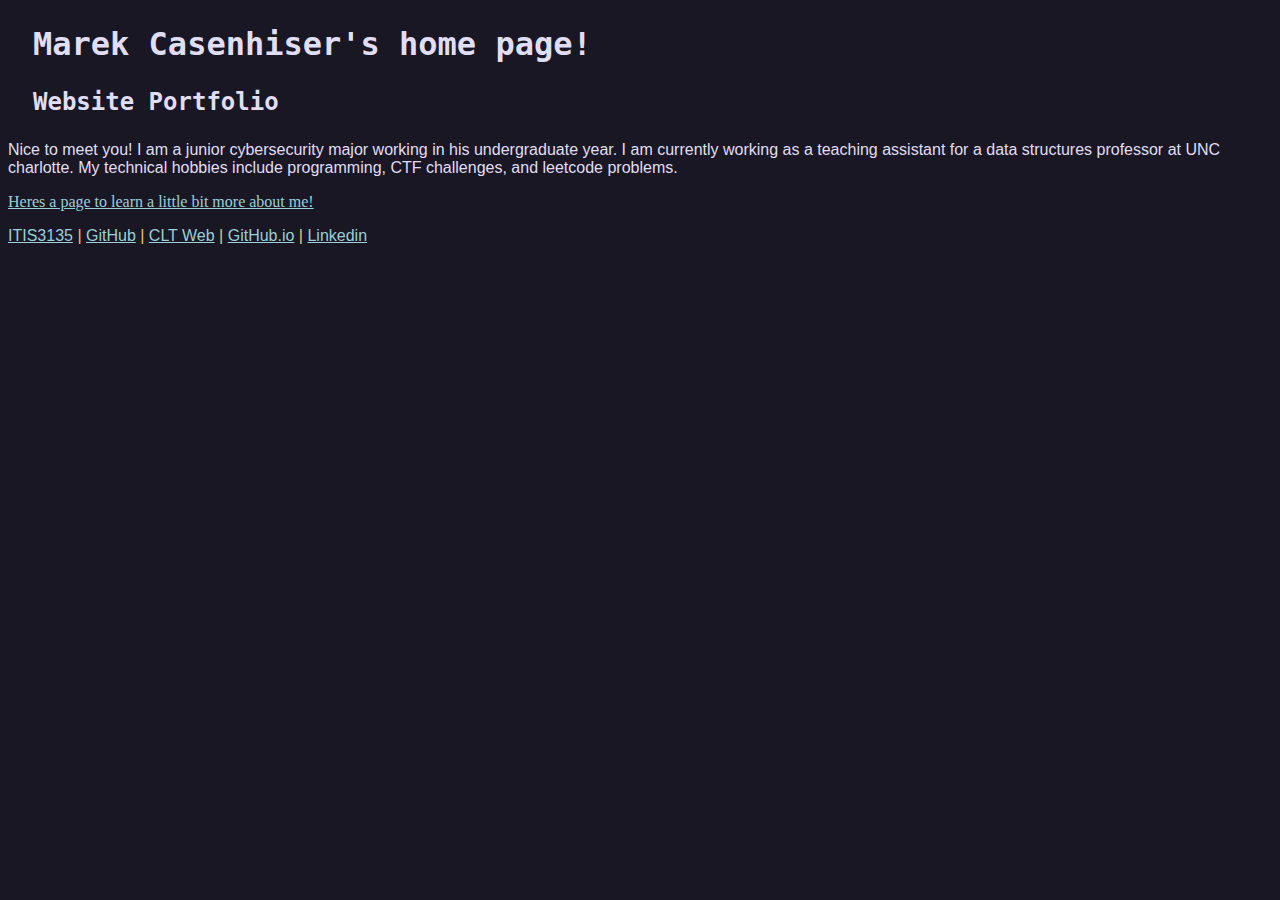
<file: index.html>
<!DOCTYPE html>
<html lang="en>
    <head>
    <meta charset="UTF-8">
    <meta name="viewport" content="width=device-width, initial-scale=1.0">
    <title>Marek Casenhiser/Website Portfolio</title>
    <script src="https://lint.page/kit/4d0fe3.js" crossorigin="anonymous"></script>
    <link rel="stylesheet" href="/itis3135/styles/default.css">
</head>
<body>
    <header>
        <h1>Marek Casenhiser's home page!</h1>
    </header>
    <main>
        <h2>Website Portfolio</h2>
        <p>Nice to meet you! I am a junior cybersecurity major working in his undergraduate year. I am currently working as a teaching assistant for a data structures professor at UNC charlotte. My technical hobbies include programming, CTF challenges, and leetcode problems.</p>
        <a href="itis3135/introduction.html">Heres a page to learn a little bit more about me!</a>
    </main>
    <footer>
        <p><a href =itis3135/>ITIS3135</a> | <a href="https://github.com/MarekCasenhiser">GitHub</a> | <a href="https://webpages.charlotte.edu/mcasenhi/">CLT Web</a> | <a href="https://marekcasenhiser.github.io/">GitHub.io</a> | <a href="https://www.linkedin.com/in/marek-casenhiser-9abb1a353/">Linkedin</a></p>
    </footer>
</body>
</html>
</file>
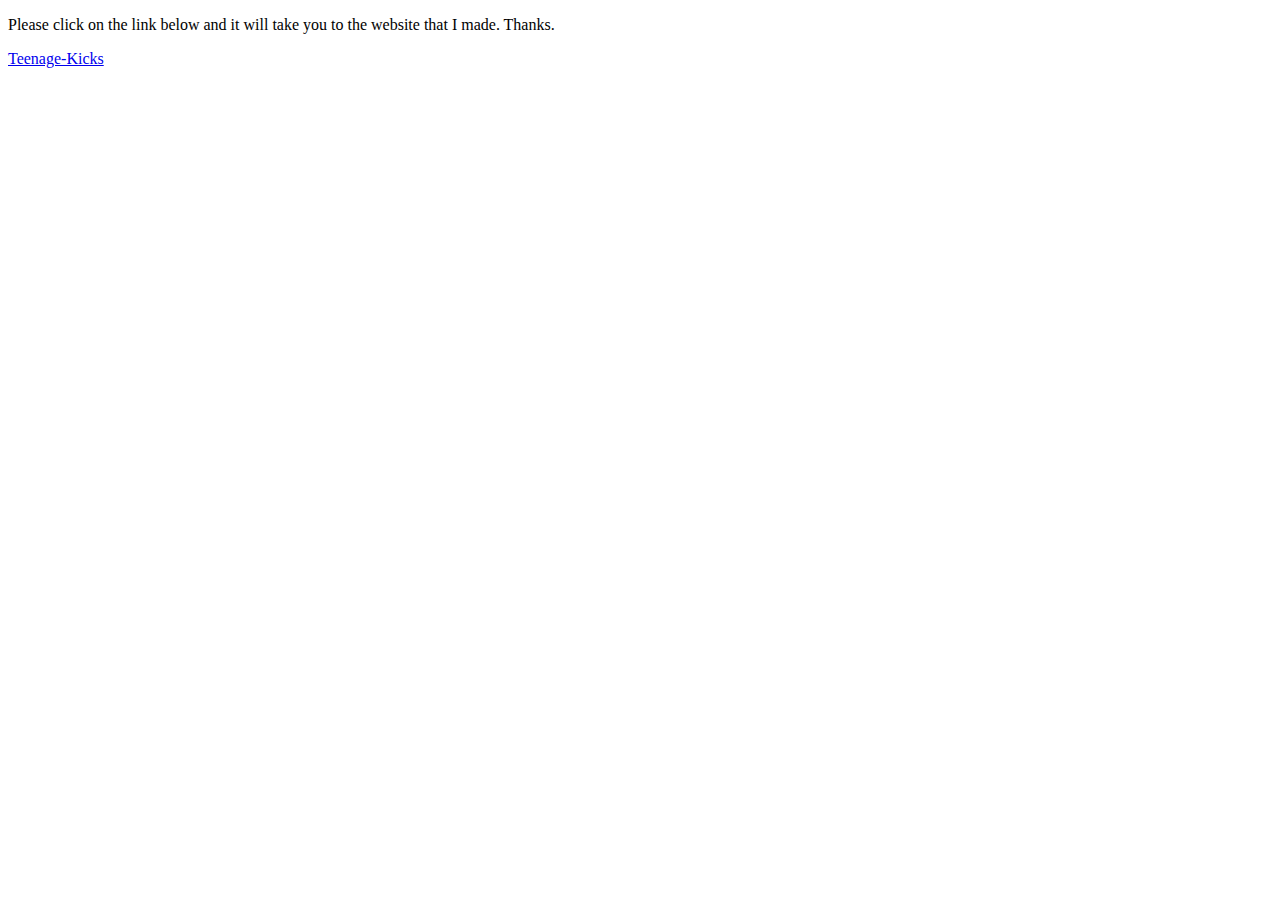
<file: itis3135/Alex/index.html>
<!DOCTYPE html>
<html lang="en">
        <head>
                <meta charset="UTF-8">
                <meta name="viewport" content="width=device-width, initial-scale=1.0">
                <title>Marek Casenhiser/ Course Home</title>
                <script src="https://lint.page/kit/4d0fe3.js" crossorigin="anonymous"></script>
        </head>
        <body>
                <p>Please click on the link below and it will take you to the website that I made. Thanks.</p>
                <a href="https://teenage-kicks.vercel.app/">Teenage-Kicks</a>
        </body>

</html>
</file>
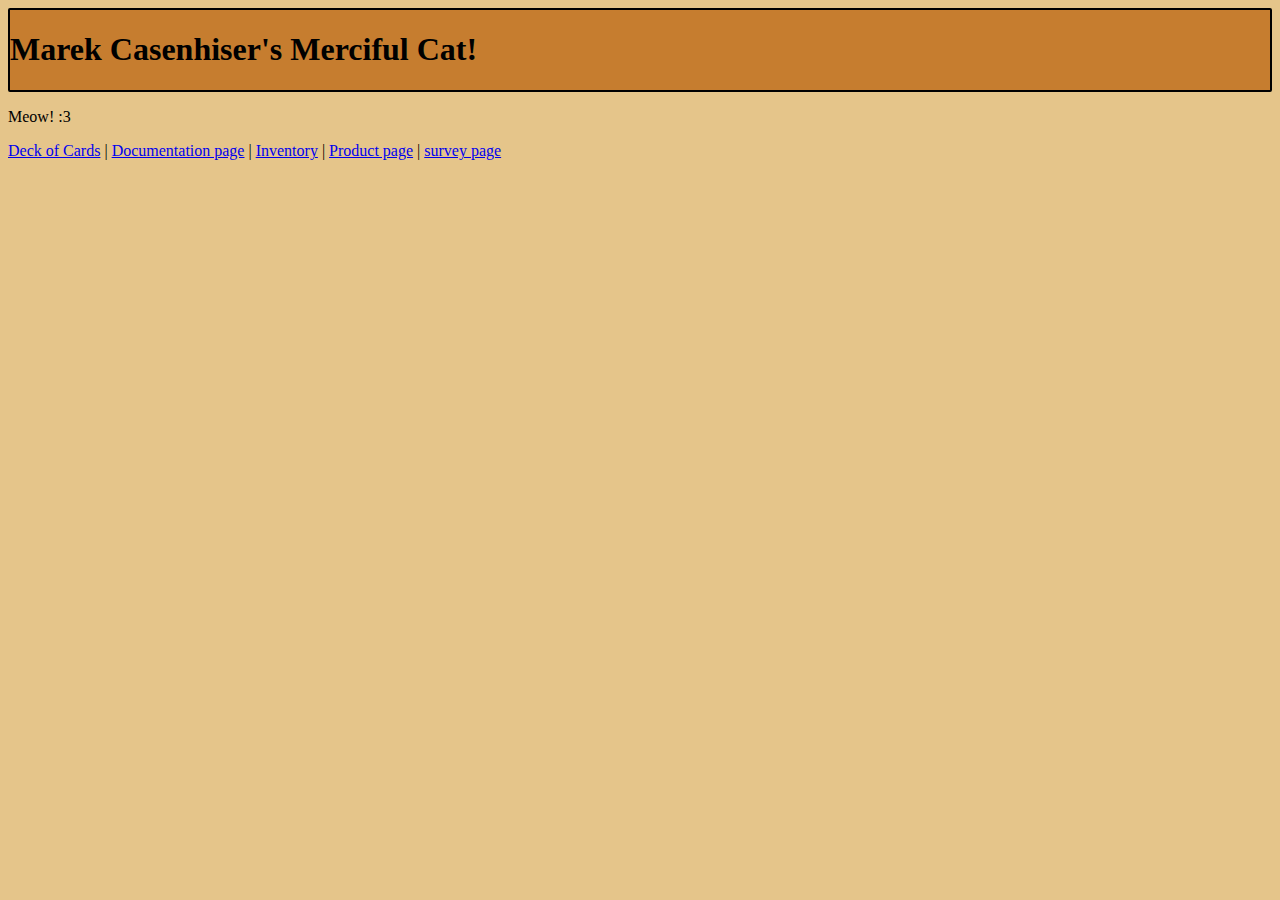
<file: itis3135/Certifications/index.html>
<!DOCTYPE html>
<html lang="en>
    <head>
    <meta charset="UTF-8">
    <meta name="viewport" content="width=device-width, initial-scale=1.0">
    <title>Marek Casenhiser/Website Portfolio</title>
    <script src="https://lint.page/kit/4d0fe3.js" crossorigin="anonymous"></script>
    <link rel="stylesheet" href="styles/default.css">
</head>
<body>
    <header>
        <h1>Marek Casenhiser's Merciful Cat!</h1>
    </header>
    <main>
        <p>Meow! :3</p>
    </main>
    <footer>
        <p><a href ="cards.html"/>Deck of Cards</a> | <a href="documentation.html">Documentation page</a> | <a href="inventory.html">Inventory</a> | <a href="product.html">Product page</a> | <a href="survey.html">survey page</a></p>
    </footer>
</body>
</html>
</file>
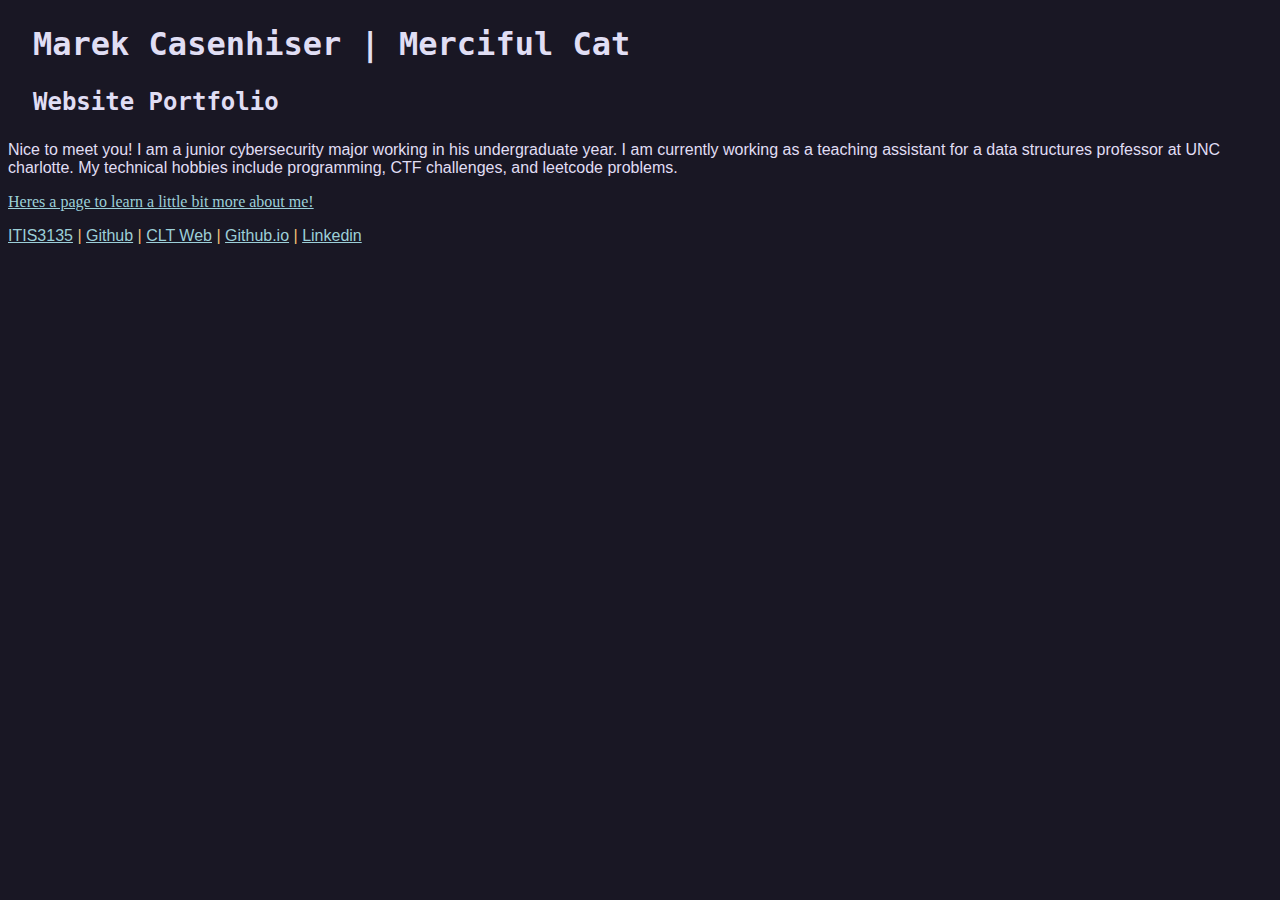
<file: home.html>
<!DOCTYPE html>
<html lang="en">
<head>
    <meta charset="UTF-8">
    <meta name="viewport" content="width=device-width, initial-scale=1.0">
    <title>Marek Casenhiser | Merciful Cat Website Portfolio</title>
    <script src="https://lint.page/kit/4d0fe3.js" crossorigin="anonymous"></script>
    <link rel="stylesheet" href="/itis3135/styles/default.css">
</head>
<body>
    <header>
        <h1>Marek Casenhiser | Merciful Cat</h1>
    </header>
    <main>
        <h2>Website Portfolio</h2>
        <p>Nice to meet you! I am a junior cybersecurity major working in his undergraduate year. I am currently working as a teaching assistant for a data structures professor at UNC charlotte. My technical hobbies include programming, CTF challenges, and leetcode problems.</p>
        <a href="itis3135/introduction.html">Heres a page to learn a little bit more about me!</a>
    </main>
    <footer>
        <p><a href =itis3135/>ITIS3135</a> | <a href="https://github.com/MarekCasenhiser">Github</a> | <a href="https://webpages.charlotte.edu/mcasenhi/">CLT Web</a> | <a href="https://marekcasenhiser.github.io/">Github.io</a> | <a href="https://www.linkedin.com/in/marek-casenhiser-9abb1a353/">Linkedin</a></p>
    </footer>
    
</body>
</html>
</file>
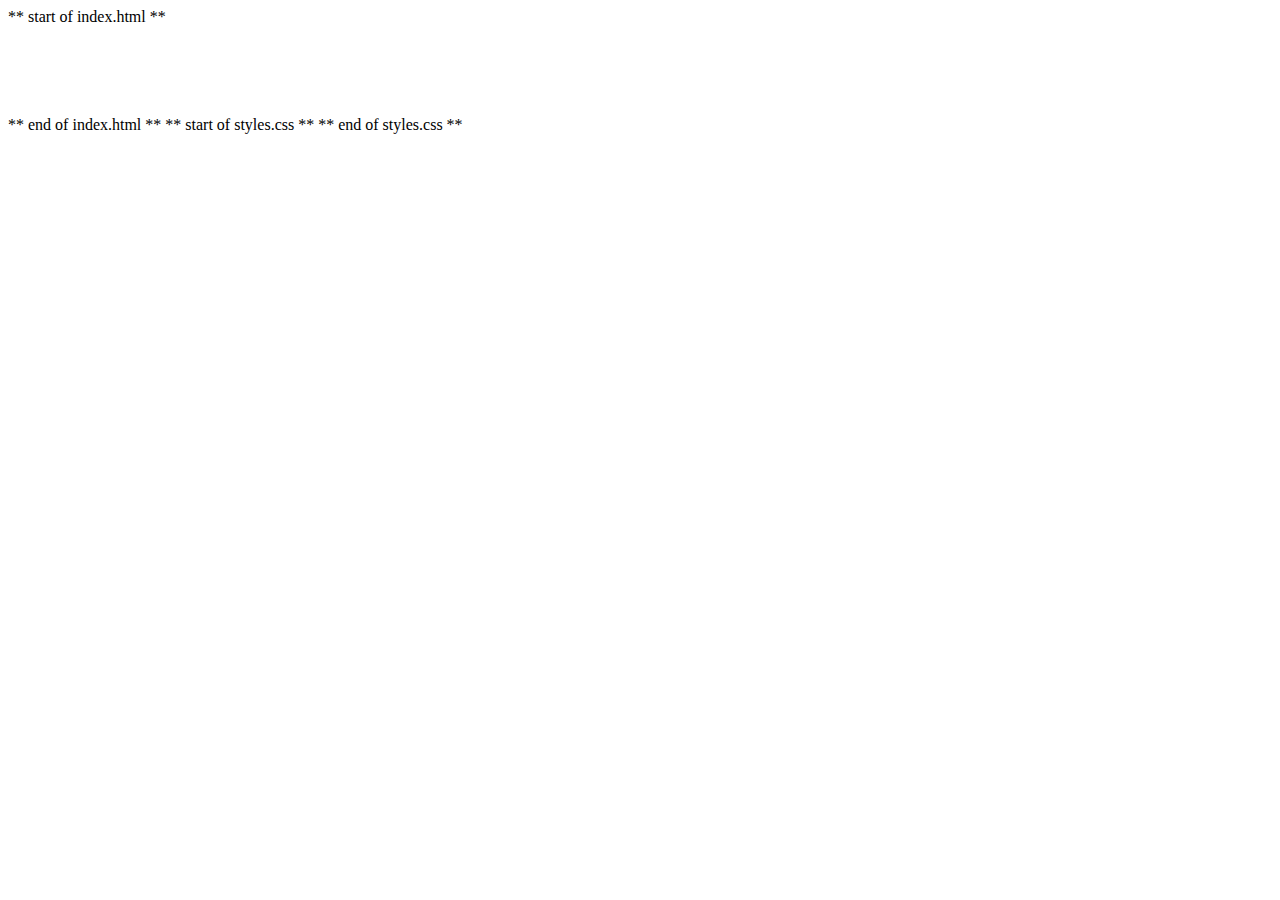
<file: itis3135/Certifications/cards.html>
** start of index.html **

<!DOCTYPE html>
<html lang="en">

<head>
  <meta charset="UTF-8">
  <meta name="viewport" content="width=device-width, initial-scale=1.0">


  <title>Playing Cards</title>

</head>

<body>
  <style>
    #playing-cards {
      display:flex;
      padding:20px;
      white-space:normal;
      justify-content: center;
      flex-wrap: wrap;
      gap: 20px
    }
    .card {
    justify-content:space-between;
    display:flex;
    width: 50px;
    height: 50px;
    }
    .left {
    align-self: flex-start;
    }
    .middle {
    display: flex;
    align-self: center;
    flex-direction: column;
    }
    .right{
    align-self: flex-end;
    }


  </style>
  <main id="playing-cards">
    <div class="card">
      <div class="left"></div>
      <div class="middle"></div>
      <div class="right"></div>
    </div>
    <div class="card">
      <div class="left"></div>
      <div class="middle"></div>
      <div class="right"></div>
    </div>
    <div class="card">
      <div class="left"></div>
      <div class="middle"></div>
      <div class="right"></div>
    </div>
  </main>

</body>

</html>

** end of index.html **

** start of styles.css **



** end of styles.css **
</file>
<file: itis3135/styles/default.css>
body {
    background-color: #191724;
    color: #e0def4;
}
p {
    font-family: sans-serif;
}
a {
    color: #9ccfd8;
    margin: auto;
}
footer{
    color: #f6c177;
    margin: auto;
}
h1{
    font-family: 'AdwaitaMono Nerd Font', monospace;
    margin: 25px;
}
h2{
    font-family: 'AdwaitaMono Nerd Font', monospace;
    margin: 25px;
}
</file>
<file: itis3135/Certifications/styles/default.css>
body {
    background-color:#e5c58a;
  }
  header {
      display: flex;
      border: 2px solid;
      border-radius: 2px;
      background-color: #c67d2f;
  }
</file>
